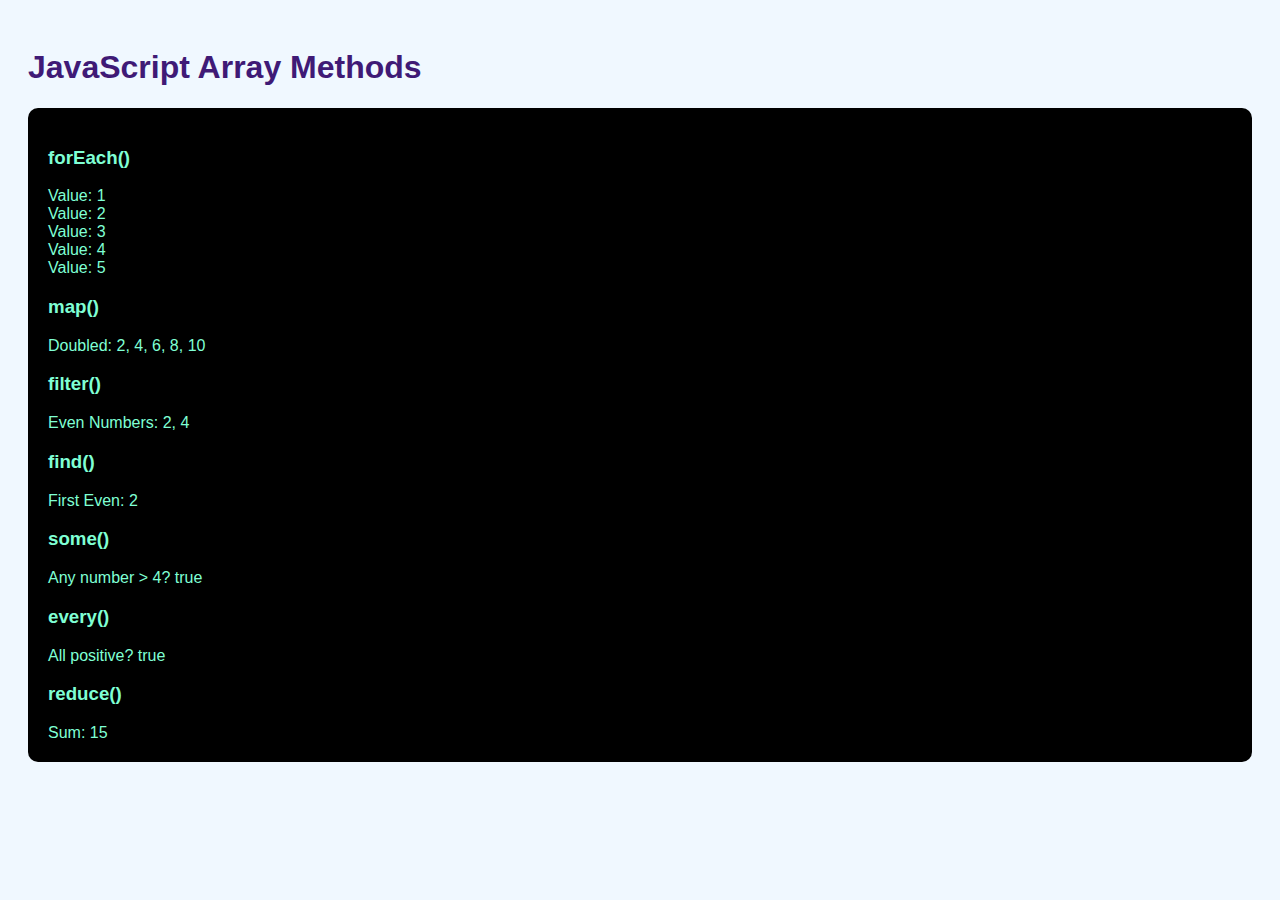
<file: porject/index.html>
<!DOCTYPE html>
<html>

<head>
    <title>Array Methods</title>
    <link rel="stylesheet" href="style.css" />
</head>

<body>
    <h1>JavaScript Array Methods</h1>
    <div id="output"></div>
    <script src="script.js"></script>
</body>

</html>
</file>
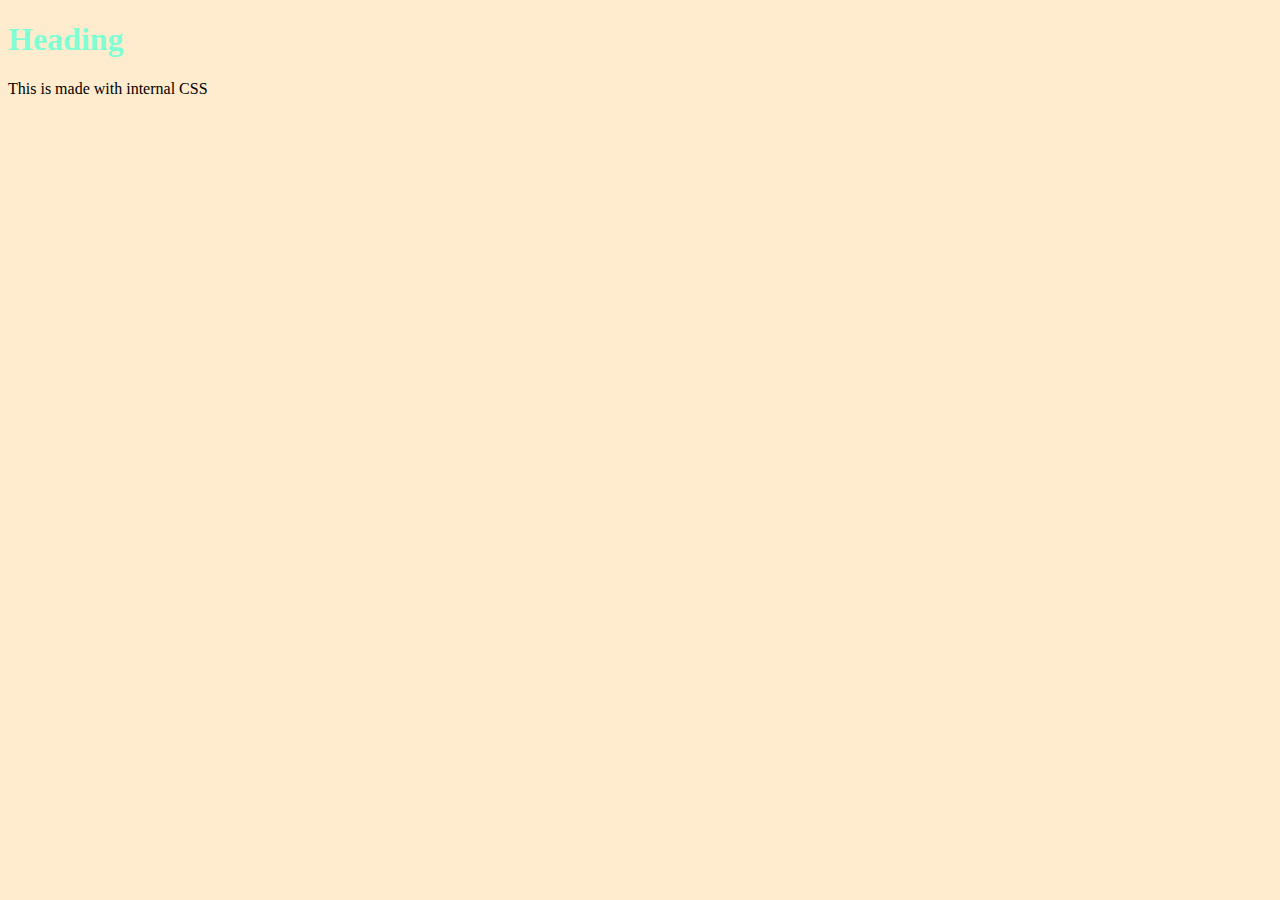
<file: index2.html>
<!DOCTYPE html>
<html>

<head>
    <title>INTERNAL CSS</title>
    <style>
        h1 {
            color: aquamarine;
        }

        p {
            font-size: medium;
        }
    </style>
</head>

<body style="background-color: blanchedalmond;">
    <h1>Heading</h1>
    <p>This is made with internal CSS</p>
</body>

</html>
</file>
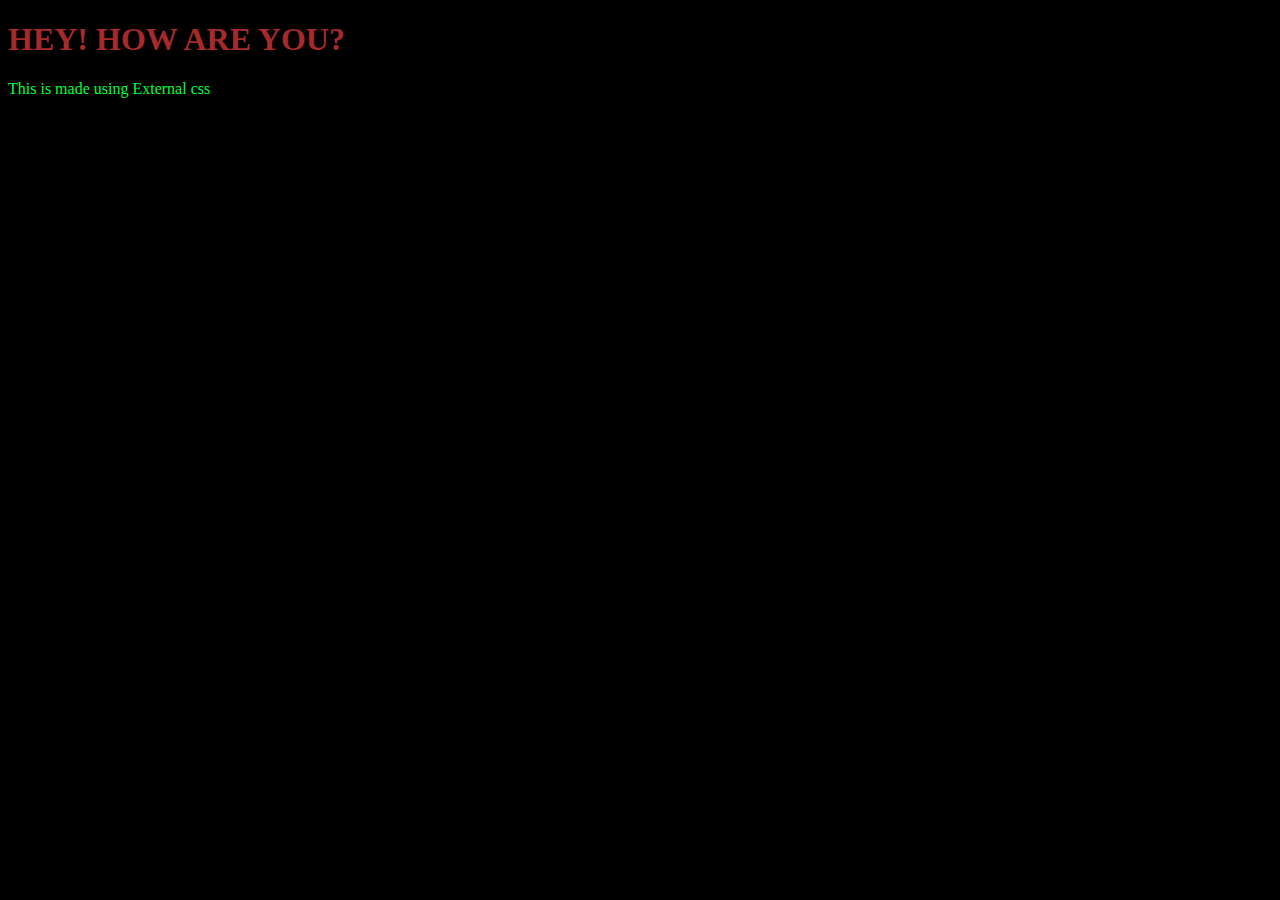
<file: index3.html>
<!DOCTYPE html>
<html>

<head>
    <title>EXTERNAL CSS</title>
    <link rel="stylesheet" href="style.css">
</head>

<body style="background-color: black;">
    <h1>HEY! HOW ARE YOU?</h1>
    <p>This is made using External css</p>
</body>

</html>
</file>
<file: porject/style.css>
body {
    font-family: Arial, sans-serif;
    background: #f0f8ff;
    padding: 20px;
}

h1 {
    color: #3f1a76;
}

#output {
    color: aquamarine;
    background: #000000;
    padding: 20px;
    border-radius: 10px;
}
</file>
<file: style.css>
h1 {
    color: brown;
}

p {
    color: rgb(0, 255, 51);
    font-size: medium;
}
</file>
